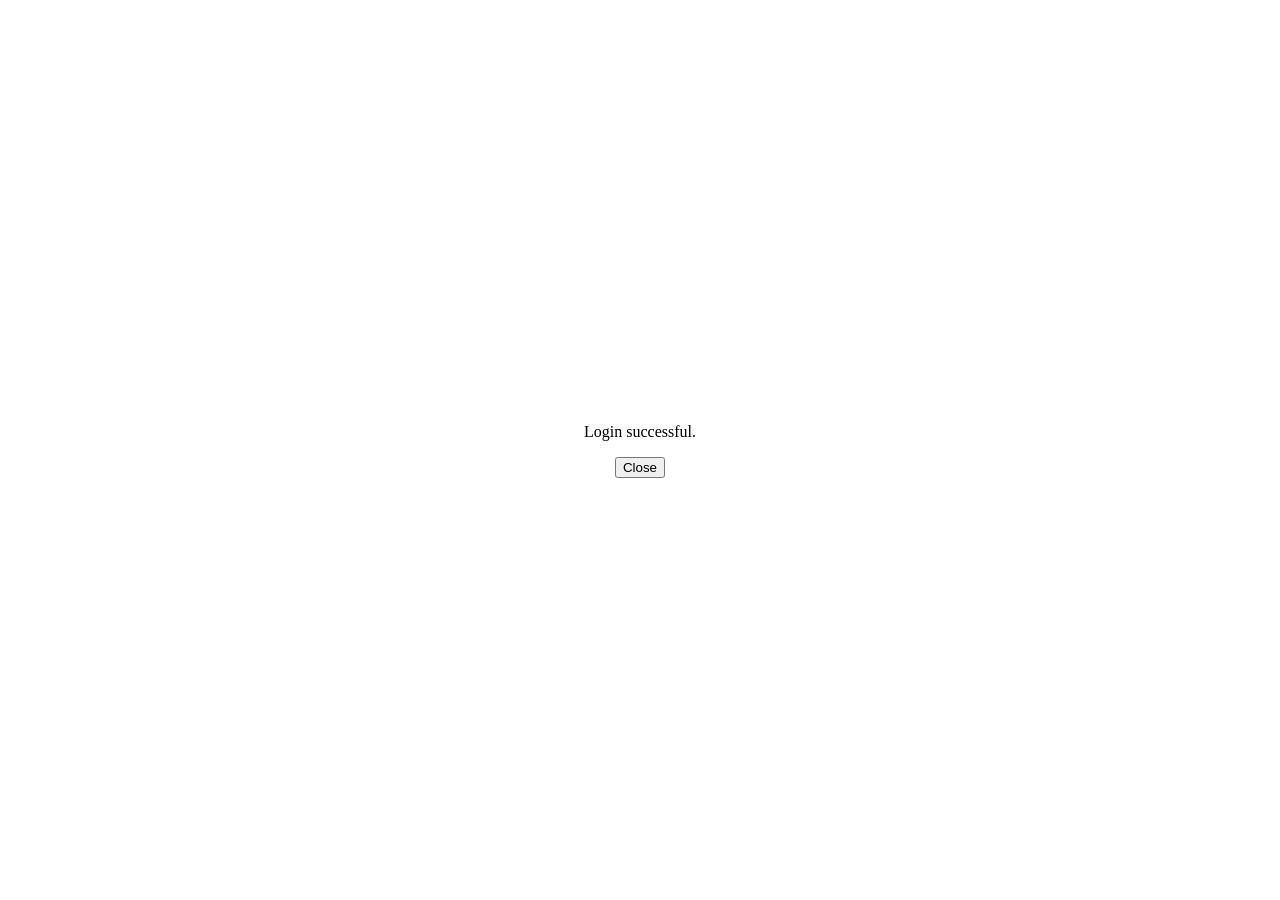
<file: bimrocket-service/bimrocket-service-core/src/main/resources/META-INF/oauth_login.html>
<!DOCTYPE html>
<html lang="en">
  <head>
    <meta charset="UTF-8">
    <meta name="viewport" content="width=device-width, user-scalable=no, minimum-scale=1.0, maximum-scale=1.0">
    <title>Authentication completed.</title>
    <style>
      body
      {
        margin: 0;
        min-height: 100vh;
        display: flex;
        justify-content: center;
        align-items: center;
      }

      .message
      {
        text-align: center;
      }

      .message button
      {
        margin-top: 1rem;
      }
    </style>
  </head>
  <body>
    <div class="message">
      <div>Login successful.</div>
      <div>
        <button onclick="window.close()">Close</button>
      </div>
    </div>
    <script>
      (function () {
        const bc = new BroadcastChannel("auth");
        bc.postMessage({status: "ok"});
        window.close();
      })();
    </script>
  </body>
</html>
</file>
